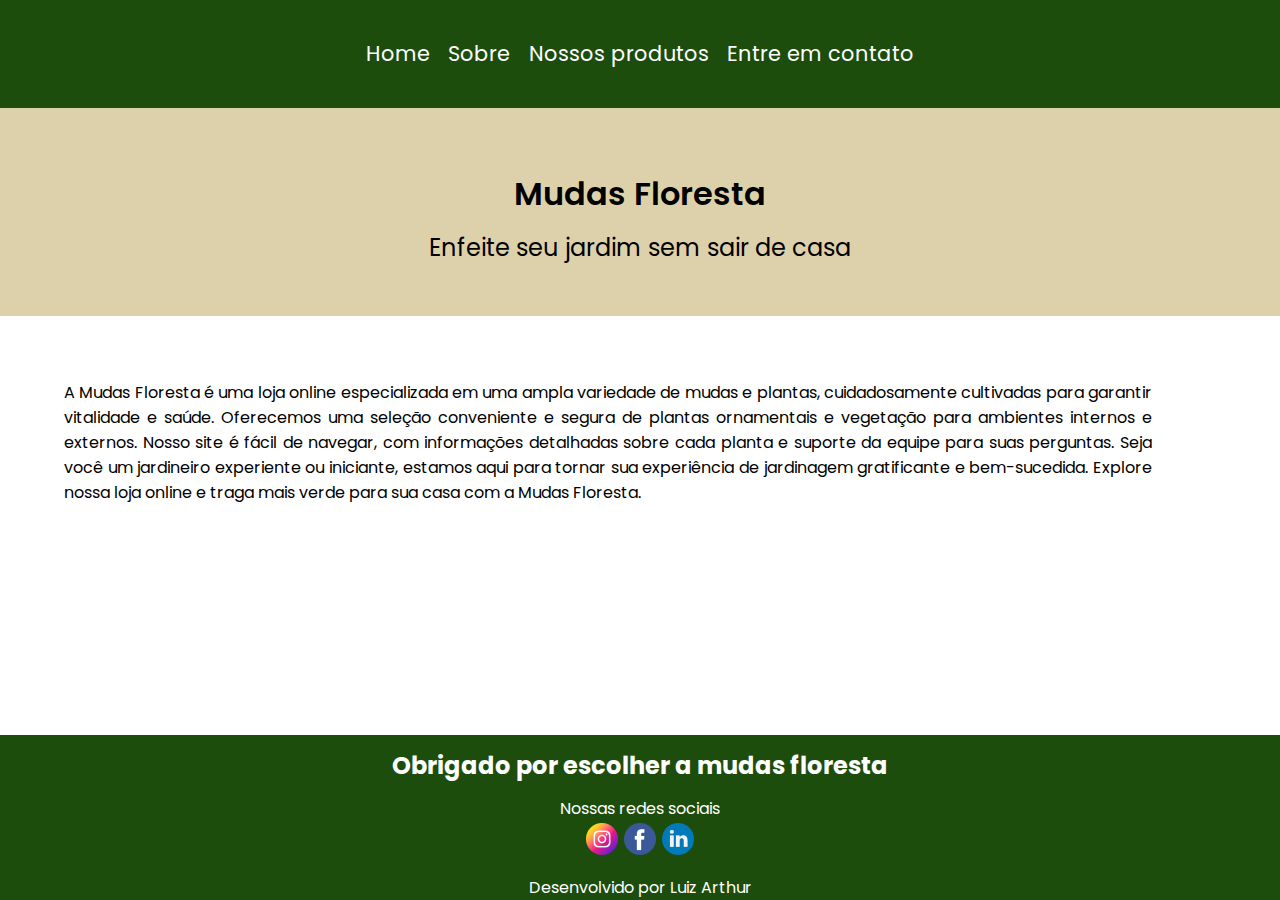
<file: index.html>
<!DOCTYPE html>
<html lang="pt-br">
<head>
    <meta charset="UTF-8">
    <meta name="viewport" content="width=device-width, initial-scale=1.0">
    <title>Minha Lojinha</title>
    <link rel="shortcut icon" href="src/planta-cobra.png" type="image/x-icon">
    <link rel="stylesheet" href="estilos.css">
</head>
<body>

    <header>
        <nav class="navegacao">
            <section class="navegacao__menu">
                <a class="navegacao__menu_links" href="">Home</a>
                <a href="index.html" class="navegacao__menu_links" >Sobre</a>
                <a href="nossos-produtos.html" class="navegacao__menu_links" >Nossos produtos</a>
                <a href="entre-em-contato.html" class="navegacao__menu_links" >Entre em contato</a>
            </section>
        </nav>

    </header>
    
    <main>

        <section class="main__parte1">
            <h2 class="main__parte1__titulo">Mudas Floresta</h2>
            <p class="main__parte1__texto">Enfeite seu jardim sem sair de casa</p>
        </section>

        <section class="main__parte2">
            <p class="main__parte2__texto"> A Mudas Floresta é uma loja online especializada em uma ampla variedade de mudas e plantas, cuidadosamente cultivadas para garantir vitalidade e saúde. Oferecemos uma seleção conveniente e segura de plantas ornamentais e vegetação para ambientes internos e externos. Nosso site é fácil de navegar, com informações detalhadas sobre cada planta e suporte da equipe para suas perguntas. Seja você um jardineiro experiente ou iniciante, estamos aqui para tornar sua experiência de jardinagem gratificante e bem-sucedida. Explore nossa loja online e traga mais verde para sua casa com a Mudas Floresta.
            </p>

        </section>

    </main>

    <footer class="rodape">
        <section class="rodape__itens">
            <h2 class="rodape__itens__titulo">Obrigado por escolher a mudas floresta</h2>
            <p class="rodape__itens__texto">Nossas redes sociais</p>
        </section>
        <section class="rodape__links">
            <a href="https://www.instagram.com/" external target="_blank"><img src="src/Icones/instagram.png" alt="ícone instagram"></a>
            <a href="https://www.facebook.com/?locale=pt_BR" external target="_blank"><img src="src/Icones/facebook.png" alt="ícone facebook"></a>
            <a href="https://br.linkedin.com/?src=go-pa&trk=sem-ga_campid.12619604099_asid.149519181115_crid.657343811713_kw.linkedin_d.c_tid.kwd-148086543_n.g_mt.e_geo.9102243&mcid=6821526239111716925&cid=&gad_source=1&gclid=CjwKCAiAuYuvBhApEiwAzq_YiXi5sLfjymxbPDMqIPkbnrn40HJpB8deAxy4qKCmjgjtbCfrDvYg8RoCtL4QAvD_BwE&gclsrc=aw.ds" external target="_blank"><img src="src/Icones/linkedin.png" alt="ícone linkedin"></a>
        </section>

        <p>Desenvolvido por Luiz Arthur</p>
    </footer>

</body>
</html>
</file>
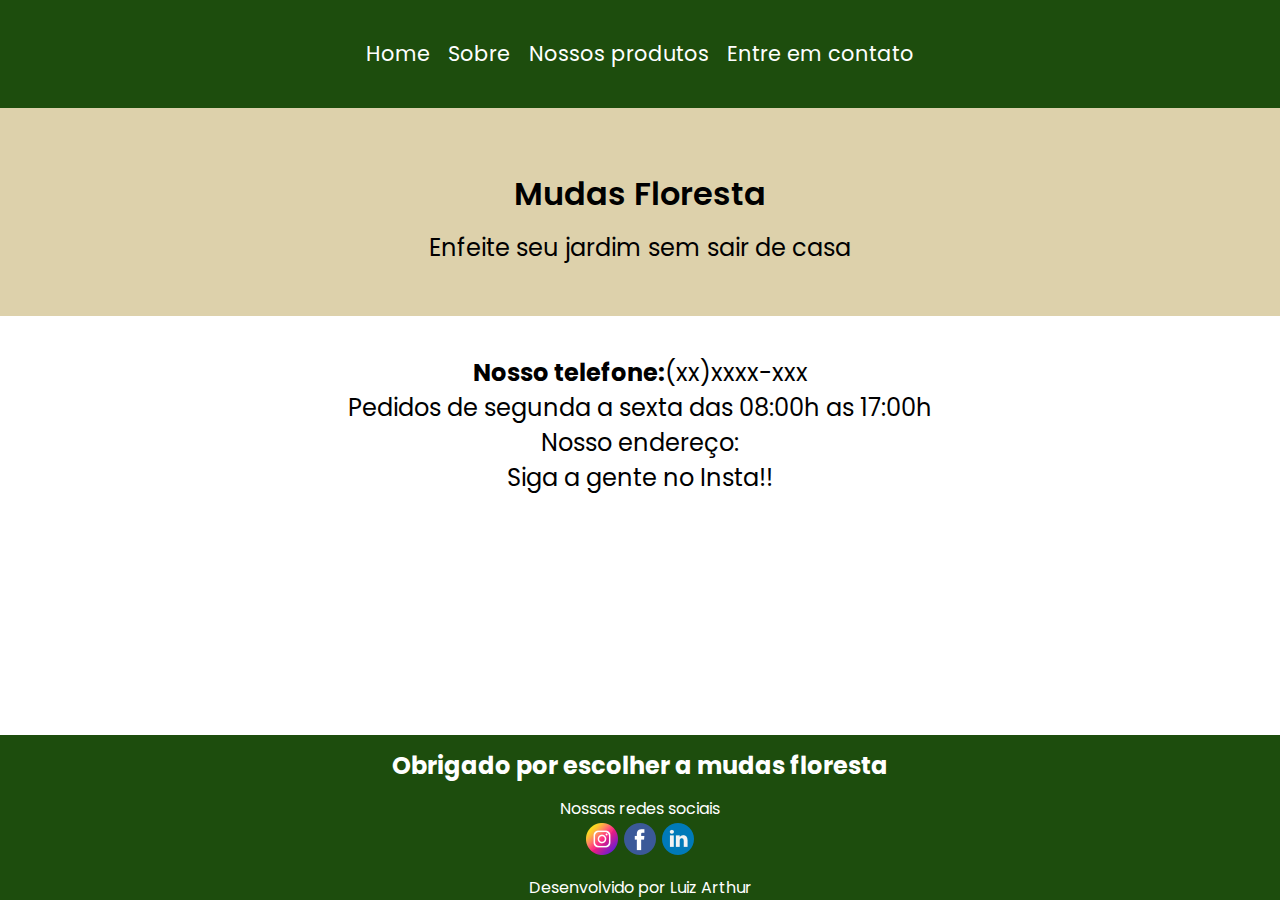
<file: entre-em-contato.html>
<!DOCTYPE html>
<html lang="pt-br">
<head>
    <meta charset="UTF-8">
    <meta name="viewport" content="width=device-width, initial-scale=1.0">
    <title>Minha Lojinha</title>
    <link rel="shortcut icon" href="src/planta-cobra.png" type="image/x-icon">
    <link rel="stylesheet" href="estilos-entre-em-contato.css">
</head>
<body>

    <header>
        <nav class="navegacao">
            <section class="navegacao__menu">
                <a class="navegacao__menu_links" href="">Home</a>
                <a href="index.html" class="navegacao__menu_links" >Sobre</a>
                <a href="" class="navegacao__menu_links" >Nossos produtos</a>
                <a href="entre-em-contato.html" class="navegacao__menu_links" >Entre em contato</a>
            </section>
        </nav>

    </header>
    
    <main>

        <section class="main__parte1">
            <h2 class="main__parte1__titulo">Mudas Floresta</h2>
            <p class="main__parte1__texto">Enfeite seu jardim sem sair de casa</p>
        </section>

        <section class="main__parte2__entre-em-contato">
            
            <strong>Nosso telefone:</strong>(xx)xxxx-xxx

            <p>Pedidos de segunda a sexta das 08:00h as 17:00h</p>

            <p>Nosso endereço:</p>

            <p>Siga a gente no Insta!!</p>

        </section>

    </main>

    <footer class="rodape">
        <section class="rodape__itens">
            <h2 class="rodape__itens__titulo">Obrigado por escolher a mudas floresta</h2>
            <p class="rodape__itens__texto">Nossas redes sociais</p>
        </section>
        <section class="rodape__links">
            <a href="https://www.instagram.com/" external target="_blank"><img src="src/Icones/instagram.png" alt="ícone instagram"></a>
            <a href="https://www.facebook.com/?locale=pt_BR" external target="_blank"><img src="src/Icones/facebook.png" alt="ícone facebook"></a>
            <a href="https://br.linkedin.com/?src=go-pa&trk=sem-ga_campid.12619604099_asid.149519181115_crid.657343811713_kw.linkedin_d.c_tid.kwd-148086543_n.g_mt.e_geo.9102243&mcid=6821526239111716925&cid=&gad_source=1&gclid=CjwKCAiAuYuvBhApEiwAzq_YiXi5sLfjymxbPDMqIPkbnrn40HJpB8deAxy4qKCmjgjtbCfrDvYg8RoCtL4QAvD_BwE&gclsrc=aw.ds" external target="_blank"><img src="src/Icones/linkedin.png" alt="ícone linkedin"></a>
        </section>

        <p>Desenvolvido por Luiz Arthur</p>
    </footer>

</body>
</html>
</file>
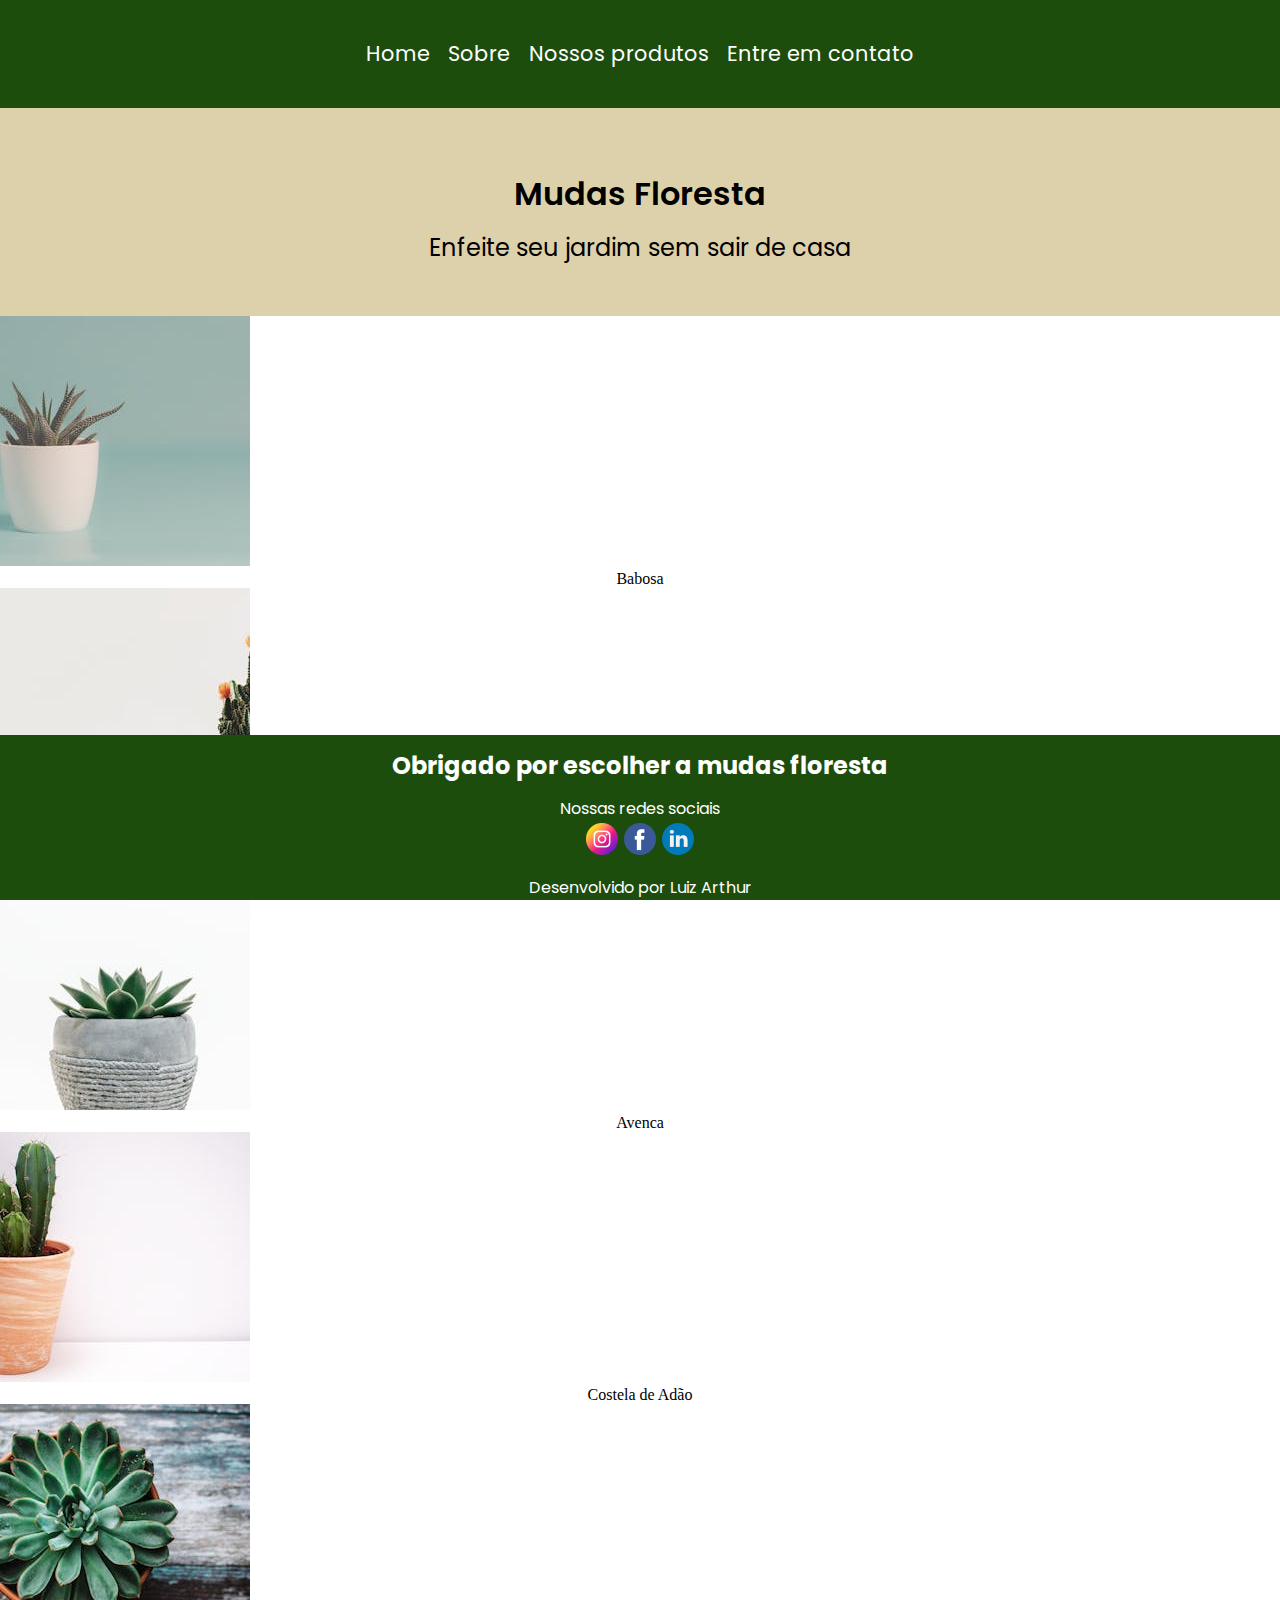
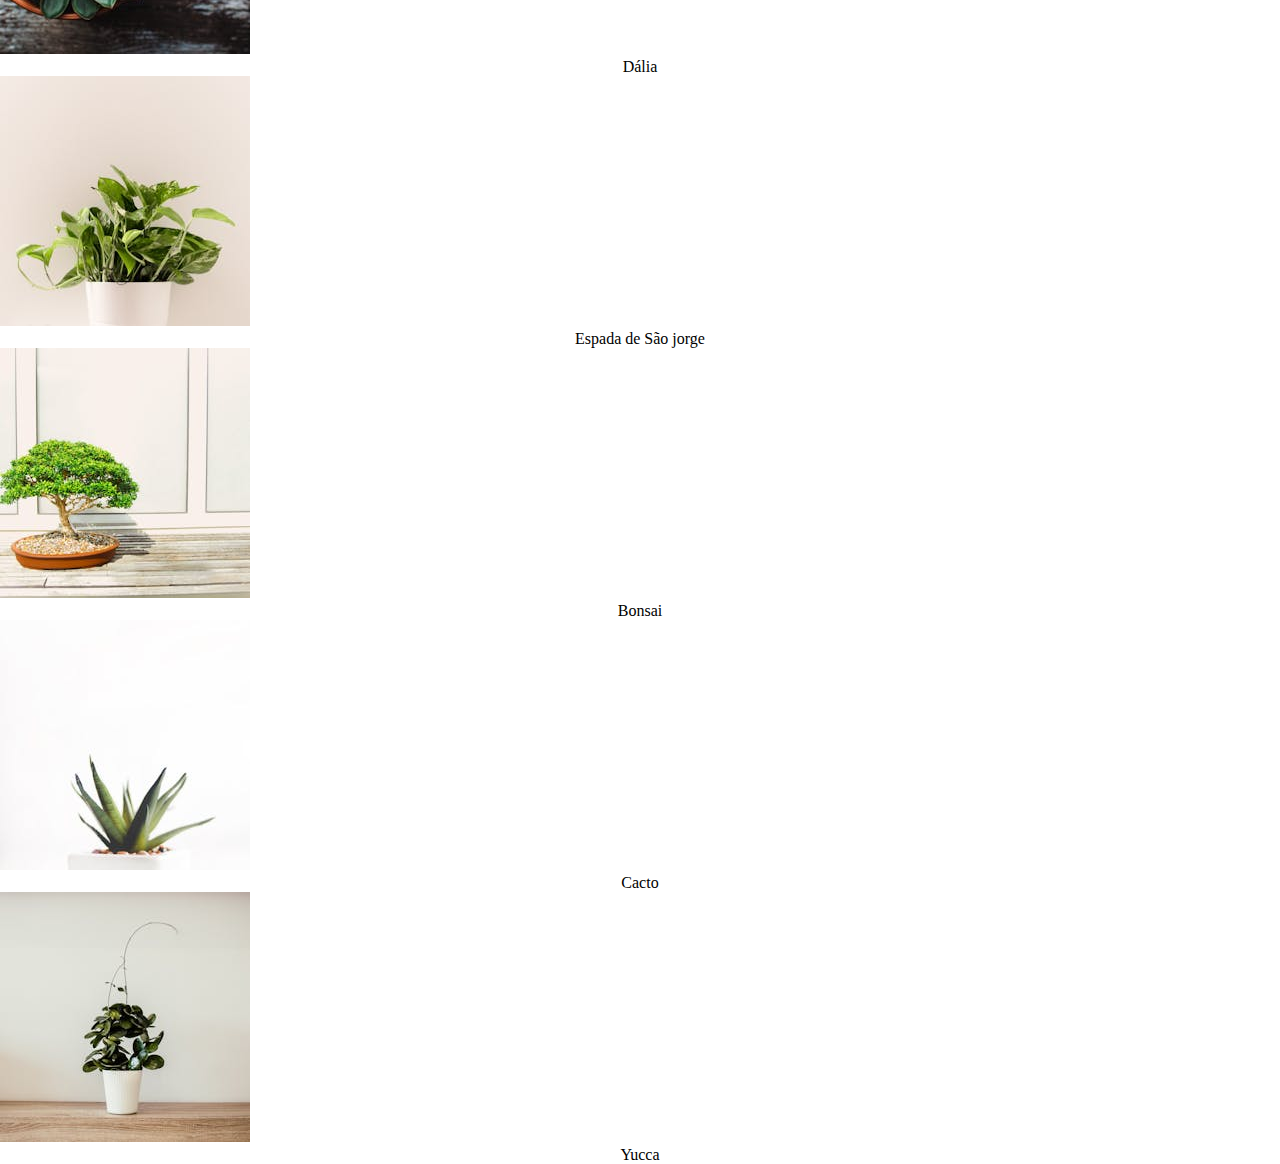
<file: nossos-produtos.html>
<!DOCTYPE html>
<html lang="pt-br">
<head>
    <meta charset="UTF-8">
    <meta name="viewport" content="width=device-width, initial-scale=1.0">
    <title>Minha Lojinha</title>
    <link rel="shortcut icon" href="src/planta-cobra.png" type="image/x-icon">
    <link rel="stylesheet" href="estilos.css">
</head>
<body>

    <header>
        <nav class="navegacao">
            <section class="navegacao__menu">
                <a class="navegacao__menu_links" href="">Home</a>
                <a href="index.html" class="navegacao__menu_links" >Sobre</a>
                <a href="" class="navegacao__menu_links" >Nossos produtos</a>
                <a href="entre-em-contato.html" class="navegacao__menu_links" >Entre em contato</a>
            </section>
        </nav>

    </header>
    
    <main>

        <section class="main__parte1">
            <h2 class="main__parte1__titulo">Mudas Floresta</h2>
            <p class="main__parte1__texto">Enfeite seu jardim sem sair de casa</p>
        </section>

        <section class="main__parte2__container">
            <div>
                <div class="main__parte2__produtos"><img src="src/Produtos/1.jpg" alt="" class="main__parte2__imagem"></div>
                <p class="main__parte2__texto__produtos">Babosa</p>
            </div>
            <div>
                <div class="main__parte2__produtos"><img src="src/Produtos/2.jpg" alt="" class="main__parte2__imagem" ></div>
                <p class="main__parte2__texto__produtos">Samambaia</p>
            </div>
            <div>
                <div class="main__parte2__produtos"><img src="src/Produtos/3.jpg" alt="" class="main__parte2__imagem" ></div>
                <p class="main__parte2__texto__produtos">Avenca</p>
            </div>
            <div>
                <div class="main__parte2__produtos"><img src="src/Produtos/4.jpg" alt="" class="main__parte2__imagem"></div>
                <p class="main__parte2__texto__produtos">Costela de Adão</p>
            </div>
            <div>
                <div class="main__parte2__produtos"><img src="src/Produtos/5.jpg" alt="" class="main__parte2__imagem"></div>
                <p class="main__parte2__texto__produtos">Dália</p>
            </div>
            <div>
                <div class="main__parte2__produtos"><img src="src/Produtos/6.jpg" alt="" class="main__parte2__imagem"></div>
                <p class="main__parte2__texto__produtos">Espada de São jorge</p>
            </div>
            <div>
                <div class="main__parte2__produtos"><img src="src/Produtos/pexels-todd-trapani-1382195.jpg" alt="" class="main__parte2__imagem"></div>
                <p class="main__parte2__texto__produtos">Bonsai</p>
  
            </div>
            <div>
                <div class="main__parte2__produtos"><img src="src/Produtos/7.jpg" alt="" class="main__parte2__imagem"></div>
                <p class="main__parte2__texto__produtos">Cacto</p>
            </div>
            <div>
                <div class="main__parte2__produtos"><img src="src/Produtos/8.jpg" alt="" class="main__parte2__imagem"></div>
                <p class="main__parte2__texto__produtos">Yucca</p>
            </div>
        </section>

    </main>

    <footer class="rodape">
        <section class="rodape__itens">
            <h2 class="rodape__itens__titulo">Obrigado por escolher a mudas floresta</h2>
            <p class="rodape__itens__texto">Nossas redes sociais</p>
        </section>
        <section class="rodape__links">
            <a href="https://www.instagram.com/" external target="_blank"><img src="src/Icones/instagram.png" alt="ícone instagram"></a>
            <a href="https://www.facebook.com/?locale=pt_BR" external target="_blank"><img src="src/Icones/facebook.png" alt="ícone facebook"></a>
            <a href="https://br.linkedin.com/?src=go-pa&trk=sem-ga_campid.12619604099_asid.149519181115_crid.657343811713_kw.linkedin_d.c_tid.kwd-148086543_n.g_mt.e_geo.9102243&mcid=6821526239111716925&cid=&gad_source=1&gclid=CjwKCAiAuYuvBhApEiwAzq_YiXi5sLfjymxbPDMqIPkbnrn40HJpB8deAxy4qKCmjgjtbCfrDvYg8RoCtL4QAvD_BwE&gclsrc=aw.ds" external target="_blank"><img src="src/Icones/linkedin.png" alt="ícone linkedin"></a>
        </section>

        <p>Desenvolvido por Luiz Arthur</p>
    </footer>

</body>
</html>
</file>
<file: estilos.css>
@charset "UTF-8";

@import url('https://fonts.googleapis.com/css2?family=Poppins:ital,wght@0,100;0,200;0,300;0,400;0,500;0,600;0,700;0,800;0,900;1,100;1,200;1,300;1,400;1,500;1,600;1,700;1,800;1,900&display=swap');


/* Página principal */

*{
    margin: 0px;
    padding: 0px;
}

body{
    height: 95vh;
}

:root{
    --cor-primaria:#1d4d0d;
    --cor-secundaria:#DDD1AB;
    --cor-terciaria:#73350C;
    --cor-base1: white;
    --cor-base2: black;

    --fonte-principal: "Poppins", sans-serif;

    
}

.navegacao{
    padding: 3%;
    background-color: var(--cor-primaria);
}

.navegacao__menu{
    display: flex;
    justify-content: center;
    align-items: center;
    gap: 1.5%;
}

.navegacao__menu_links{

    text-decoration: none;
    color: white;
    font-size: 1.3rem;
    font-family: var(--fonte-principal);
}

.main__parte1{
    display: flex;
    flex-direction: column;
    justify-content: space-between;
    align-items: center;
    background-color: var(--cor-secundaria);
    padding: 4% 5% 4% 5%;
}

.main__parte1__titulo{
    font-family: var(--fonte-principal);
    font-size: 2rem;
    font-weight: 600;
    margin: 1%;

}

.main__parte1__texto{
    font-family: var(--fonte-principal);
    font-size: 1.5rem;
}

.main__parte2{
    padding: 5% 10% 10% 5%;

}

.main__parte2__texto{
    font-family: var(--fonte-principal);
    text-align: justify;

}

.rodape{
    background-color: var(--cor-primaria);
    font-family: var(--fonte-principal);
    font-weight: 400;
    color: white;

    position: absolute;
    bottom:0;
    width:100%;
}

.rodape__itens{
    display: flex;
    flex-direction: column;
    align-items: center;
    padding: 1% 0% 0.2% 0%;
}


.rodape__links{
    display: flex;
    justify-content: center;
    gap: 0.5%;
    padding-bottom: 1%;
}


.rodape__itens__texto{
    padding-top: 1%;
}

p{
    text-align: center;
}

/* Entre em contato */

.main__parte2__entre-em-contato{
    text-align: center;
    margin-top: 3%;
    font-family: var(--fonte-principal);
    font-size: 1.5rem;
    text-align: center;

}


/* Responsividade */

@media screen and (max-width: 500px) {

    .navegacao__menu{
        gap:5%
    }
    .navegacao__menu_links{
        font-size: 0.75rem;
    }

    .rodape__itens__titulo{
        font-size: 1.1rem ;
    }

}

@media screen and (max-width: 375px) {

    .navegacao__menu{
        gap:5%
    }
    .navegacao__menu_links{
        font-size: 0.75rem;
    }

    .rodape__itens__titulo{
        font-size: 0.9rem ;
    }

}
</file>
<file: estilos-entre-em-contato.css>
@charset "UTF-8";

@import url('https://fonts.googleapis.com/css2?family=Poppins:ital,wght@0,100;0,200;0,300;0,400;0,500;0,600;0,700;0,800;0,900;1,100;1,200;1,300;1,400;1,500;1,600;1,700;1,800;1,900&display=swap');


/* Página principal */

*{
    margin: 0px;
    padding: 0px;
}

/* body{
    height: 95vh;
} */

:root{
    --cor-primaria:#1d4d0d;
    --cor-secundaria:#DDD1AB;
    --cor-terciaria:#73350C;
    --cor-base1: white;
    --cor-base2: black;

    --fonte-principal: "Poppins", sans-serif;

    
}

.navegacao{
    padding: 3%;
    background-color: var(--cor-primaria);
}

.navegacao__menu{
    display: flex;
    justify-content: center;
    align-items: center;
    gap: 1.5%;
}

.navegacao__menu_links{

    text-decoration: none;
    color: white;
    font-size: 1.3rem;
    font-family: var(--fonte-principal);
}

.main__parte1{
    display: flex;
    flex-direction: column;
    justify-content: space-between;
    align-items: center;
    background-color: var(--cor-secundaria);
    padding: 4% 5% 4% 5%;
}

.main__parte1__titulo{
    font-family: var(--fonte-principal);
    font-size: 2rem;
    font-weight: 600;
    margin: 1%;

}

.main__parte1__texto{
    font-family: var(--fonte-principal);
    font-size: 1.5rem;
}

.main__parte2{
    padding: 5% 10% 10% 5%;

}

.main__parte2__texto{
    font-family: var(--fonte-principal);
    text-align: justify;

}

.rodape{
    background-color: var(--cor-primaria);
    font-family: var(--fonte-principal);
    font-weight: 400;
    color: white;

    position: absolute;
    bottom:0;
    width:100%;
}

.rodape__itens{
    display: flex;
    flex-direction: column;
    align-items: center;
    padding: 1% 0% 0.2% 0%;
}


.rodape__links{
    display: flex;
    justify-content: center;
    gap: 0.5%;
    padding-bottom: 1%;
}


.rodape__itens__texto{
    padding-top: 1%;
}

p{
    text-align: center;
}

/* Entre em contato */

.main__parte2__entre-em-contato{
    text-align: center;
    margin-top: 3%;
    font-family: var(--fonte-principal);
    font-size: 1.5rem;
    text-align: center;

}

/* Produtos */

.main__parte2__container{
    display: flex;
    justify-content: space-around;
    align-items: center;
    flex-wrap: wrap;
    margin: 2% 24% 2% 24%;
}

.main__parte2__produtos{
    margin: 4%;
}

.main__parte2__texto__produtos{
    align-items: center;
    font-family: var(--fonte-principal);
    margin-bottom: 2%;
}

.main__parte2__imagem{
    border: 1.5px solid var(--cor-terciaria);
}


/* Responsividade */

@media screen and (max-width: 500px) {

    .navegacao__menu{
        gap:5%
    }
    .navegacao__menu_links{
        font-size: 0.75rem;
    }

    .rodape__itens__titulo{
        font-size: 1.1rem ;
    }

}

@media screen and (max-width: 375px) {

    .navegacao__menu{
        gap:5%
    }
    .navegacao__menu_links{
        font-size: 0.75rem;
    }

    .rodape__itens__titulo{
        font-size: 0.9rem ;
    }

}
</file>
